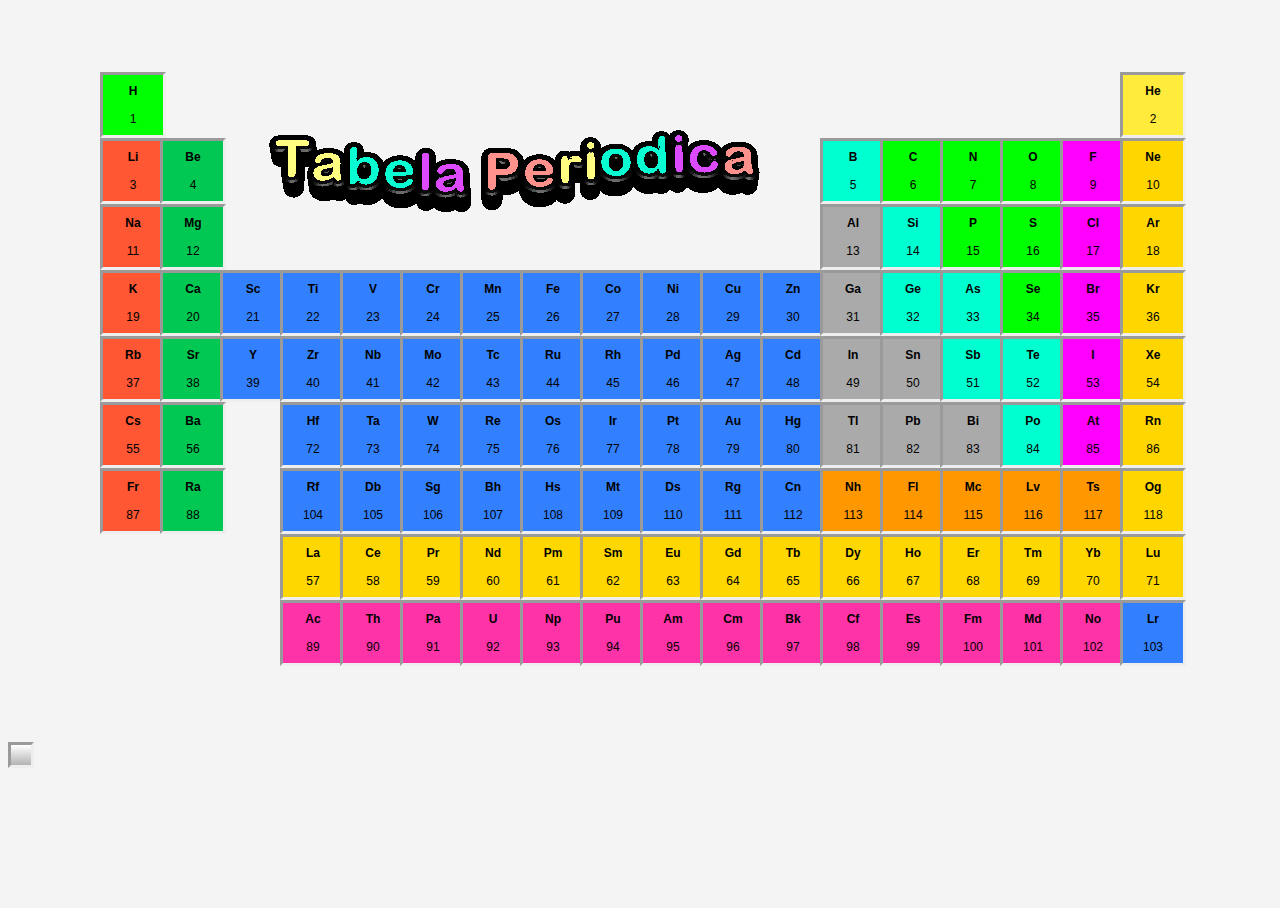
<file: index.html>
<!DOCTYPE html>
<html lang="en">
<head>
    <meta charset="UTF-8">
    <meta name="viewport" content="width=device-width, initial-scale=1.0">
    <title>Tabela Periodica</title>
    <link rel="stylesheet" href="style.css">
    <link rel="shortcut icon" href="./img/tableafav.png" type="image/x-icon">
</head>
<body>
    <img src="./img/2025-05-19-Tabela-Periodica.gif" alt="Tabela Periodica">
    <div id="divtabela">
    <div id="tabela-periodica" class="tabela"></div>
   </div>
   <div id="minecraft" class="minecraft"></div>


    
    <script src="dados_quimica.js"></script>
    <script src="script.js"></script>
</body>
</html>
</file>
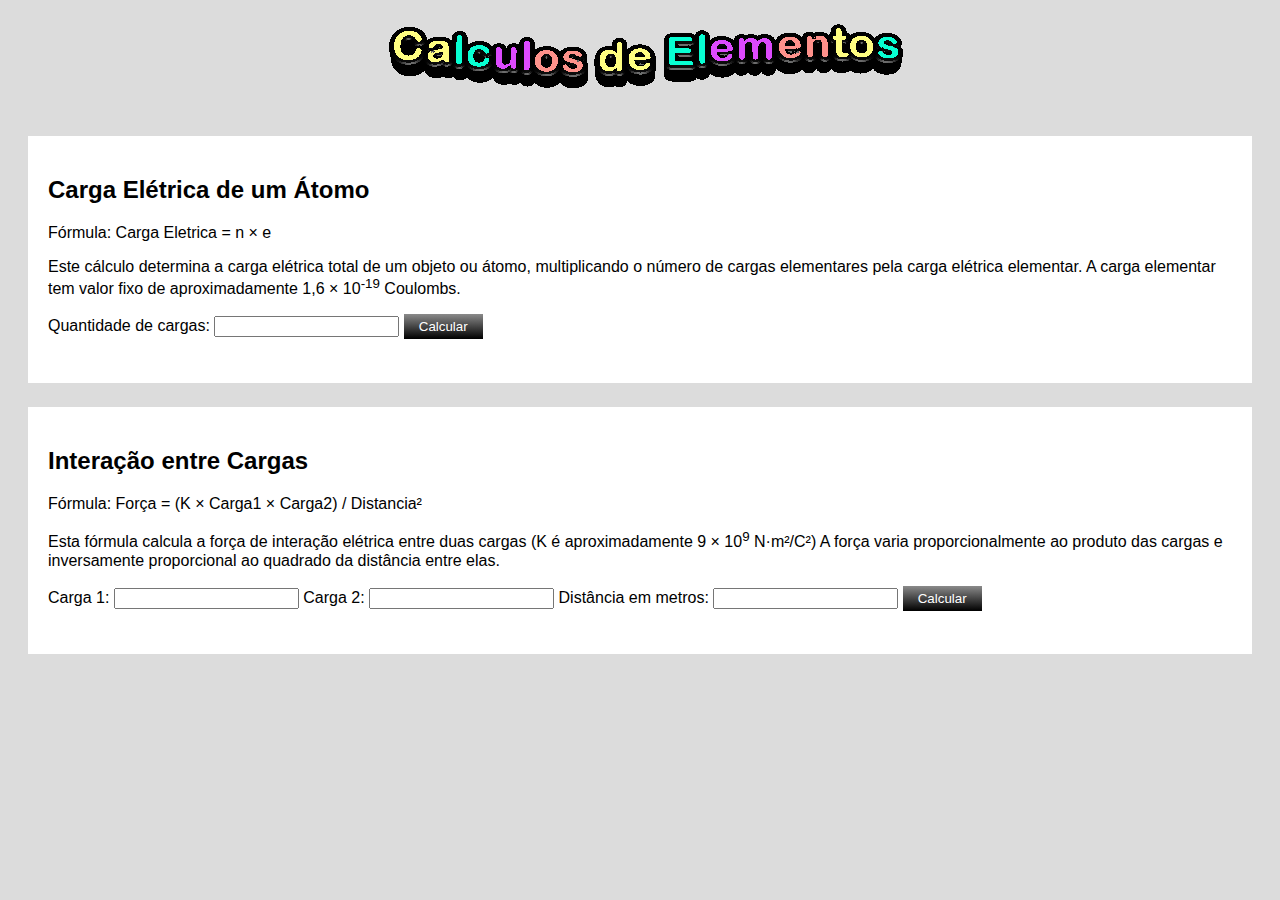
<file: calculos.html>
<!DOCTYPE html>
<html lang="pt-br">
<head>
    <meta charset="UTF-8">
    <meta name="viewport" content="width=device-width, initial-scale=1.0">
    <title>Calculos de Elementos</title>
    <link rel="stylesheet" href="calculos.css">
    <link rel="shortcut icon" href="./img/baixados.png" type="image/x-icon">

</head>
<body>
    <img src="./img/2025-05-27-Calculos-de-Elementos.gif" alt="">

    <div class="calculodivcargaeletrica">
        <h2>Carga Elétrica de um Átomo</h2>
        <p>Fórmula: Carga Eletrica = n × e</p>
        <p>Este cálculo determina a carga elétrica total de um objeto ou átomo, multiplicando o número de cargas elementares pela carga elétrica elementar. A carga elementar tem valor fixo de aproximadamente 1,6 × 10<sup>-19</sup> Coulombs.</p>
        <label>Quantidade de cargas:</label>
        <input type="number" id="cargas">
        <button onclick="calcularCarga()">Calcular</button>
        <div class="resultado" id="resultadoCarga"></div>
    </div>

    <div class="calculodivinteracao">
        <h2>Interação entre Cargas</h2>
        <p>Fórmula: Força = (K × Carga1 × Carga2) / Distancia²</p>
        <p>Esta fórmula calcula a força de interação elétrica entre duas cargas (K é aproximadamente 9 × 10<sup>9</sup> N·m²/C²) A força varia proporcionalmente ao produto das cargas e inversamente proporcional ao quadrado da distância entre elas.</p>
        <label>Carga 1:</label>
        <input type="number" id="carga1">
        <label>Carga 2:</label>
        <input type="number" id="carga2">
        <label>Distância em metros:</label>
        <input type="number" id="distancia">
        <button onclick="calcularForca()">Calcular</button>
        <div class="resultado" id="resultadoForca"></div>
    </div>

    <script src="./calculos.js"></script>

</body>
</html>
</file>
<file: style.css>
*{
  cursor: url("./img/aero\ normal\ \(large\).cur") 10 10, auto;
}

body {
  font-family: Arial, sans-serif;
  background: #f4f4f4;
  text-align: center;
  background-image: url(https://static.vecteezy.com/system/resources/thumbnails/037/202/072/original/abstract-white-sci-fi-tunnel-seamless-loop-4k-3d-animation-background-free-video.jpg);
  background-size: contain;
}
  #divtabela{
  display: block;
  margin-top: -20%;
  margin-bottom: 6%;
}
.tabela {
  display: grid;
  grid-template-columns: repeat(18, 60px);
  justify-content: center;
}
  
.elemento {
  width: 60px;
  height: 60px;
  color: #000;
 display: flex;
  flex-direction: column;
  align-items: center;
  justify-content: center;
  font-size: 12px;
  cursor: url("./img/scii.png") 10 10, auto;
  border: inset ;
}
.elemento:hover{
  color: white;
  font-size: 16px;
}
  
img{
  margin-top: 1%;
  margin-left: -20%;
}
  
.minecraft {
  position: fixed;
  background: #b3b3b3;
  background: linear-gradient(0deg, rgba(179, 179, 179, 1) 0%, rgba(255, 255, 255, 1) 100%);
  color: black;
  padding: 10px;
  font-size: 14px;
  z-index: 100;
  border: inset;
}
#botaocalculos{
  color: #f4f4f4;
  background: #000000;
  background: linear-gradient(0deg, rgba(0, 0, 0, 1) 0%, rgba(138, 138, 138, 1) 100%);
  width: 80%;
  padding: 2%;
  margin-bottom: 5%;
  font-size: large;
}
#botaocalculos:hover{
  background: #4f4d4d;
  background: linear-gradient(0deg, rgba(79, 77, 77, 1) 0%, rgba(171, 171, 171, 1) 100%);
  cursor: url("./img/scii.png") 10 10, auto;
  font-size: x-large;
}
  
html, body {
  overflow: auto;
  height: 100%;
}
</file>
<file: calculos.css>
*{
    font-family: Arial, sans-serif;
    cursor: url("./img/aero\ normal\ \(large\).cur") 10 10, auto;
}

body {
    padding: 20px;
    background-image: url(https://static.vecteezy.com/system/resources/thumbnails/037/202/072/original/abstract-white-sci-fi-tunnel-seamless-loop-4k-3d-animation-background-free-video.jpg);
    background-size: contain;
    background-color:gainsboro
}
img{
    margin-top: -10%;
    margin-left: 26%;
}
.calculodivcargaeletrica {
    padding: 20px;
    background-color: white;
    margin-top: -6%;
}
.calculodivinteracao{
    padding: 20px;
    background-color: white;
    margin-top: 2%;
}
button {
    padding: 5px 15px;
    background: #000000;
    background: linear-gradient(0deg, rgba(0, 0, 0, 1) 0%, rgba(138, 138, 138, 1) 100%);
    color: white;
    border: none;
    cursor: url("./img/scii.png") 10 10, auto;
}
button:hover {
    background: #4f4d4d;
    background: linear-gradient(0deg, rgba(79, 77, 77, 1) 0%, rgba(171, 171, 171, 1) 100%);
    font-size: medium;
}
.resultado{
    color: greenyellow;
    margin-top: 2%;
}
</file>
